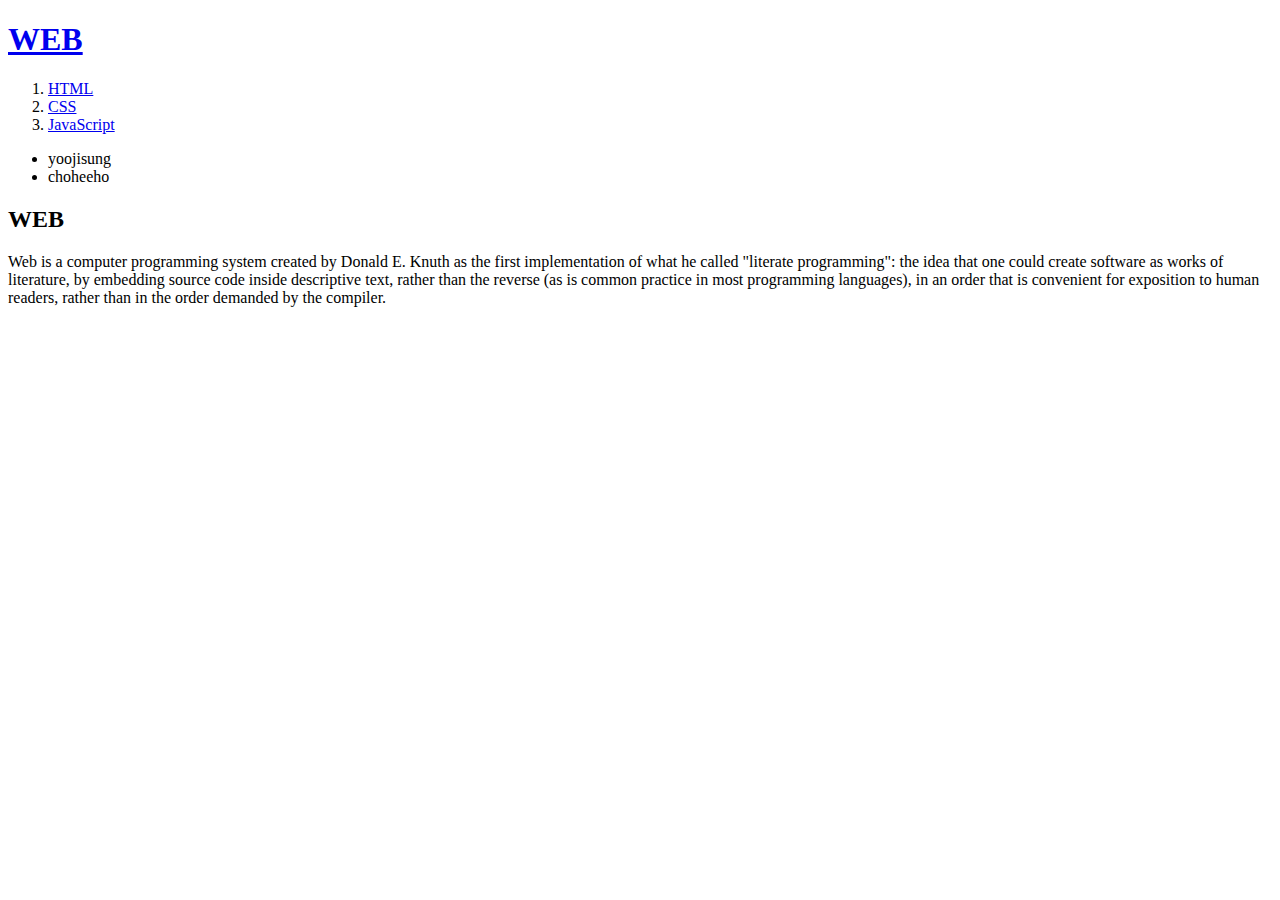
<file: index.Html>
<!doctype html>
<html>
<head>
<title>WEB1 - Welcome</title>
</head>

<body>
  <h1><a href="index.html">WEB</a></h1>
<ol>
  <li><a href="1.html"> HTML<a/></li>
  <li><a href="2.html"> CSS</a></li>
  <li><a href="3.html"> JavaScript</a></li>
</ol>
<ul>
  <li>yoojisung</li>
  <li>choheeho</li>
</ul>
<h2>WEB</h2>
<p>Web is a computer programming system created by Donald E. Knuth as the first implementation of what he called "literate programming": the idea that one could create software as works of literature, by embedding source code inside descriptive text, rather than the reverse (as is common practice in most programming languages), in an order that is convenient for exposition to human readers, rather than in the order demanded by the compiler.</p>
</body>
</html>
</file>
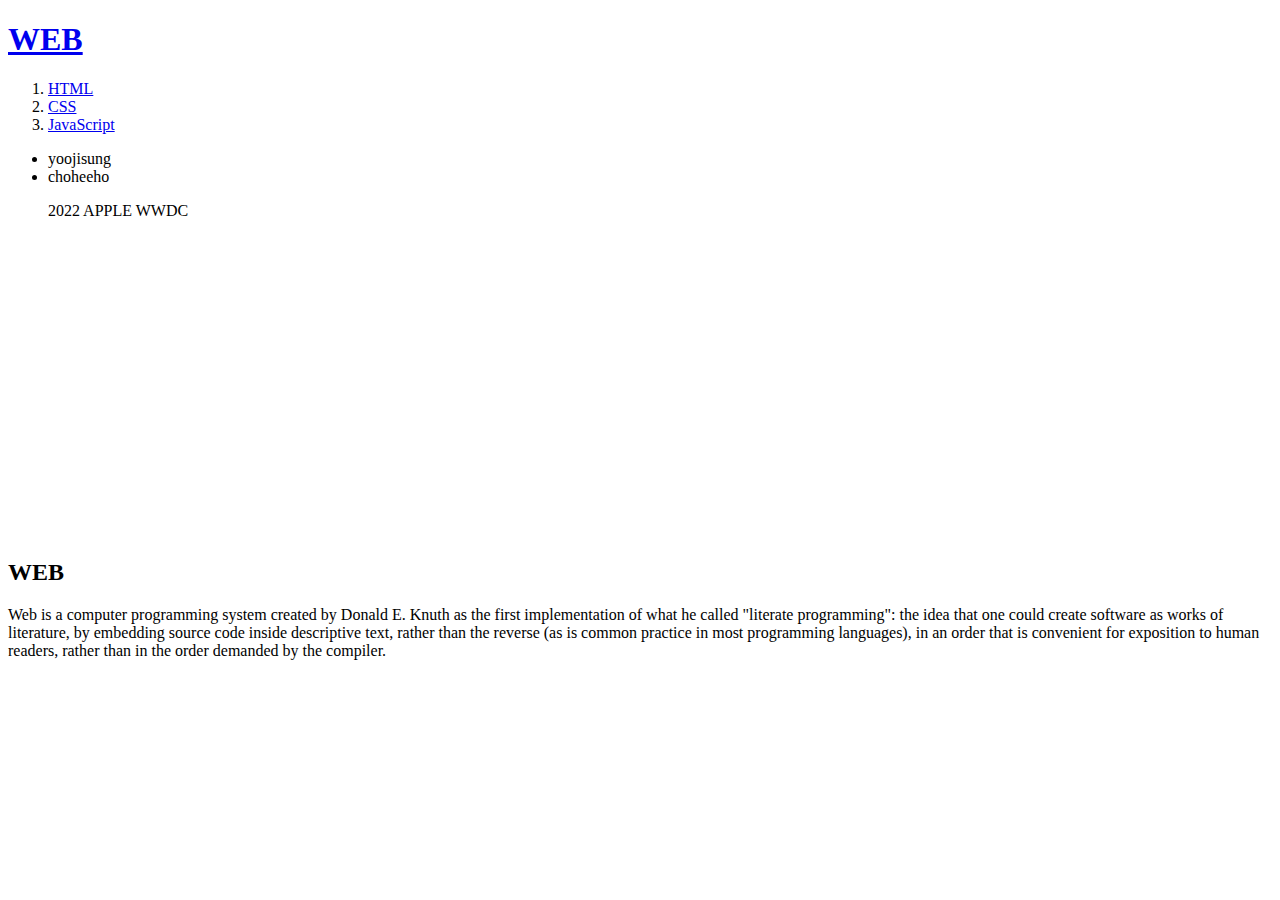
<file: index.html>
<!doctype html>
<html>
<head>
<title>WEB1 - Welcome</title>
</head>

<body>
  <h1><a href="index.html">WEB</a></h1>
<ol>
  <li><a href="1.html"> HTML<a/></li>
  <li><a href="2.html"> CSS</a></li>
  <li><a href="3.html"> JavaScript</a></li>
</ol>
<ul>
  <li>yoojisung</li>
  <li>choheeho</li>
  <p>
    2022 APPLE WWDC<br>
    <iframe width="560" height="315" src="https://www.youtube.com/embed/q5D55G7Ejs8" title="YouTube video player" frameborder="0" allow="accelerometer; autoplay; clipboard-write; encrypted-media; gyroscope; picture-in-picture" allowfullscreen></iframe>
  </p>
</ul>
<h2>WEB</h2>
<p>Web is a computer programming system created by Donald E. Knuth as the first implementation of what he called "literate programming": the idea that one could create software as works of literature, by embedding source code inside descriptive text, rather than the reverse (as is common practice in most programming languages), in an order that is convenient for exposition to human readers, rather than in the order demanded by the compiler.</p>

<div id="disqus_thread"></div>
<script>
    /**
    *  RECOMMENDED CONFIGURATION VARIABLES: EDIT AND UNCOMMENT THE SECTION BELOW TO INSERT DYNAMIC VALUES FROM YOUR PLATFORM OR CMS.
    *  LEARN WHY DEFINING THESE VARIABLES IS IMPORTANT: https://disqus.com/admin/universalcode/#configuration-variables    */
    /*
    var disqus_config = function () {
    this.page.url = PAGE_URL;  // Replace PAGE_URL with your page's canonical URL variable
    this.page.identifier = PAGE_IDENTIFIER; // Replace PAGE_IDENTIFIER with your page's unique identifier variable
    };
    */
    (function() { // DON'T EDIT BELOW THIS LINE
    var d = document, s = d.createElement('script');
    s.src = 'https://webpic.disqus.com/embed.js';
    s.setAttribute('data-timestamp', +new Date());
    (d.head || d.body).appendChild(s);
    })();
</script>
<noscript>Please enable JavaScript to view the <a href="https://disqus.com/?ref_noscript">comments powered by Disqus.</a></noscript>
<!--Start of Tawk.to Script-->
<script type="text/javascript">
var Tawk_API=Tawk_API||{}, Tawk_LoadStart=new Date();
(function(){
var s1=document.createElement("script"),s0=document.getElementsByTagName("script")[0];
s1.async=true;
s1.src='https://embed.tawk.to/62bbc6f37b967b117996ff25/1g6mo29oc';
s1.charset='UTF-8';
s1.setAttribute('crossorigin','*');
s0.parentNode.insertBefore(s1,s0);
})();
</script>
<!--End of Tawk.to Script-->
</body>
</html>
</file>
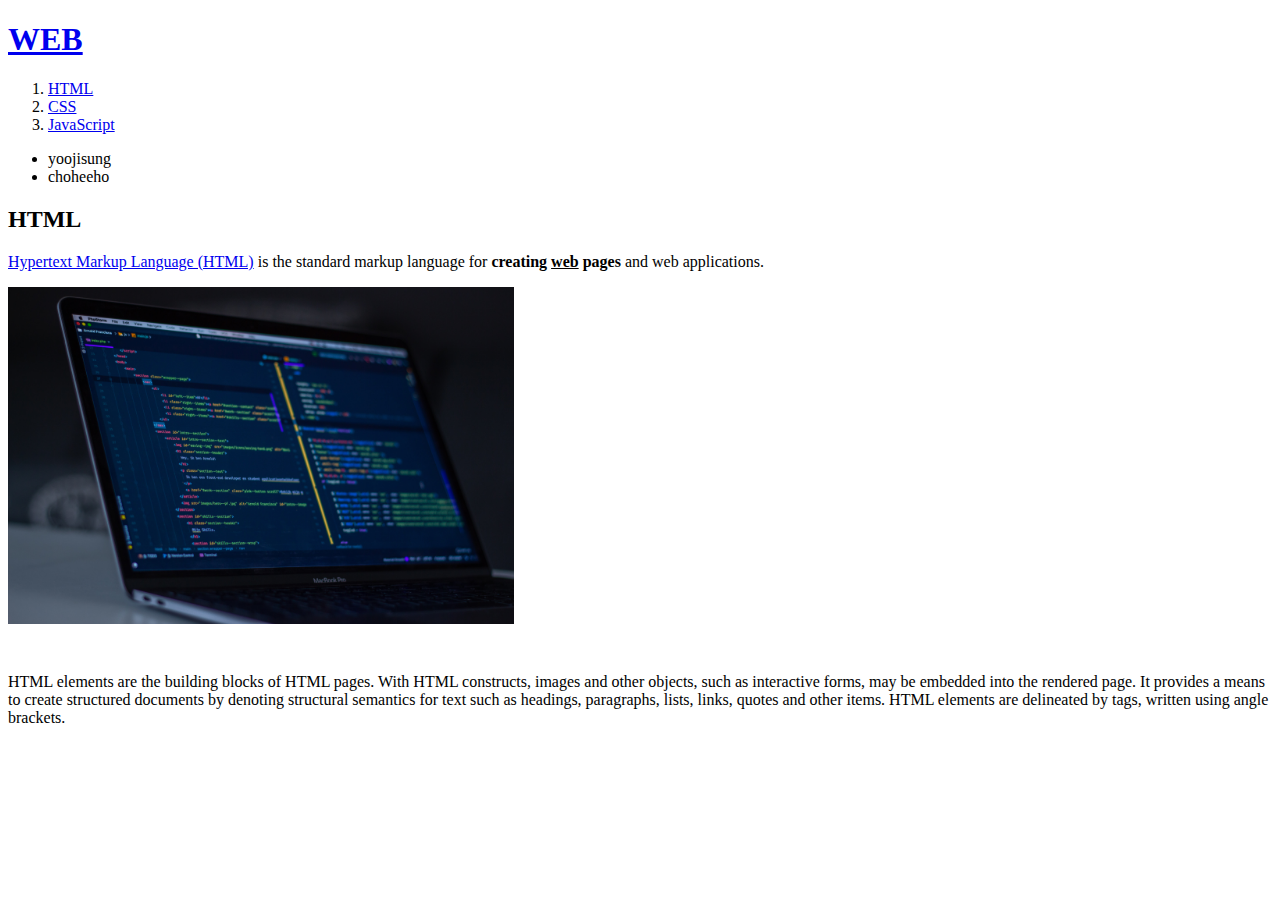
<file: 1.html>
<!doctype html>
<html>
<head>
<title>WEB1 - html</title>
</head>

<body>
  <h1><a href="index.html">WEB</a></h1>
<ol>
  <li><a href="1.html"> HTML<a/></li>
  <li><a href="2.html"> CSS</a></li>
  <li><a href="3.html"> JavaScript</a></li>
</ol>
<ul>
  <li>yoojisung</li>
  <li>choheeho</li>
</ul>
<h2>HTML</h2>
<p><a href="https://www.w3schools.com/html/html_intro.asp" target="_blank" title="HTML Introduction">Hypertext Markup Language (HTML)</a> is the standard markup language for <strong>creating <u>web</u> pages</strong> and web applications.</p>
<img src="coding.jpg" width="40%">
<p style="margin-top:45px;0">HTML elements are the building blocks of HTML pages. With HTML constructs, images and other objects, such as interactive forms,
   may be embedded into the rendered page. It provides a means to create structured documents by denoting structural semantics for text
   such as headings, paragraphs, lists, links, quotes and other items. HTML elements are delineated by tags, written using angle brackets.</p>
</body>
</html>
</file>
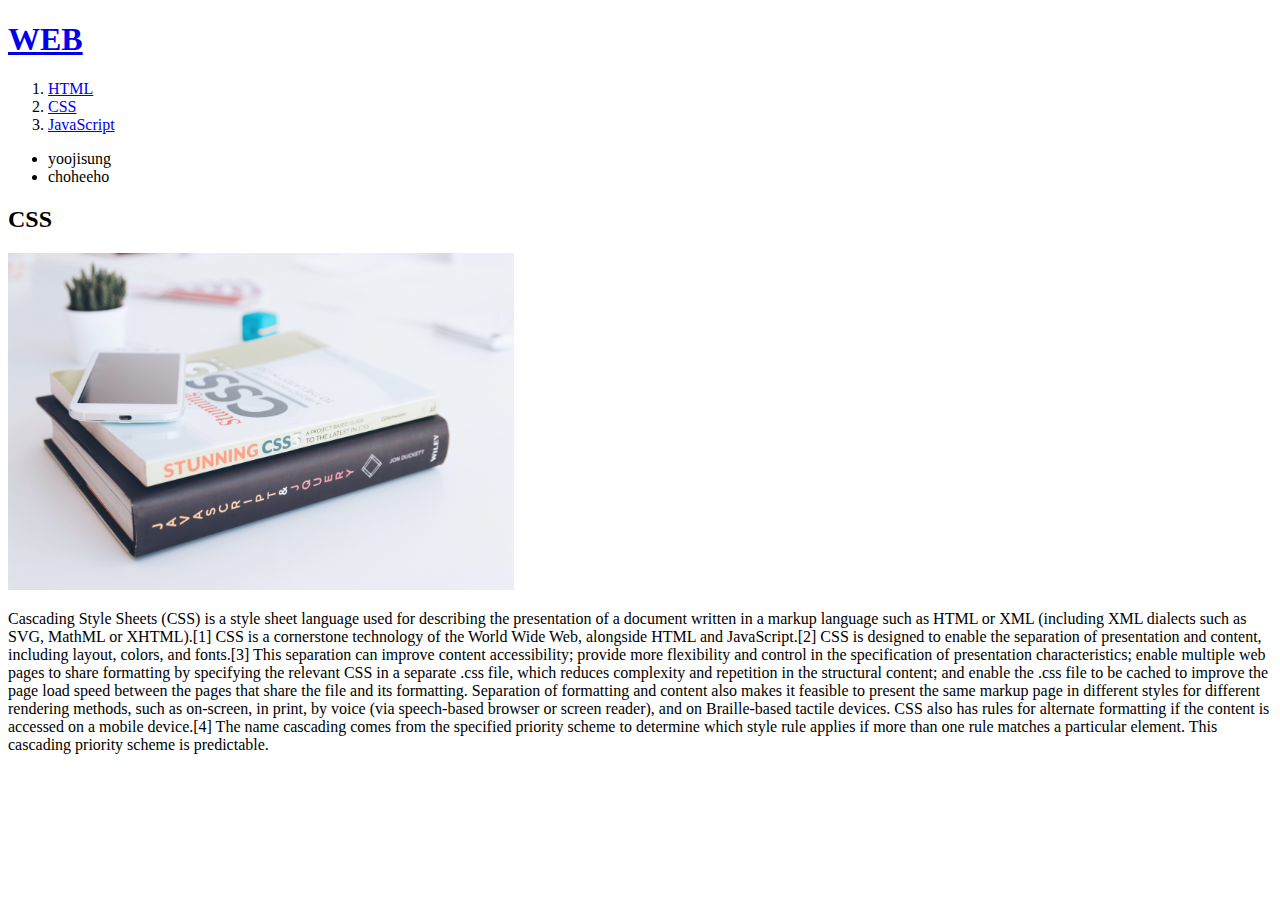
<file: 2.html>
<!doctype html>
<html>
<head>
<title>WEB1 - CSS</title>
</head>

<body>
  <h1><a href="index.html">WEB</a></h1>
<ol>
  <li><a href="1.html"> HTML<a/></li>
  <li><a href="2.html"> CSS</a></li>
  <li><a href="3.html"> JavaScript</a></li>
</ol>
<ul>
  <li>yoojisung</li>
  <li>choheeho</li>
</ul>
<h2>CSS</h2>
<p><img src="CSSpic.jpg" width="40%"></p>
<p>
  Cascading Style Sheets (CSS) is a style sheet language used for describing the presentation of a document written in a markup language such as HTML or XML (including XML dialects such as SVG, MathML or XHTML).[1] CSS is a cornerstone technology of the World Wide Web, alongside HTML and JavaScript.[2]

  CSS is designed to enable the separation of presentation and content, including layout, colors, and fonts.[3] This separation can improve content accessibility; provide more flexibility and control in the specification of presentation characteristics; enable multiple web pages to share formatting by specifying the relevant CSS in a separate .css file, which reduces complexity and repetition in the structural content; and enable the .css file to be cached to improve the page load speed between the pages that share the file and its formatting.

  Separation of formatting and content also makes it feasible to present the same markup page in different styles for different rendering methods, such as on-screen, in print, by voice (via speech-based browser or screen reader), and on Braille-based tactile devices. CSS also has rules for alternate formatting if the content is accessed on a mobile device.[4]

  The name cascading comes from the specified priority scheme to determine which style rule applies if more than one rule matches a particular element. This cascading priority scheme is predictable.
</p>
</body>
</html>
</file>
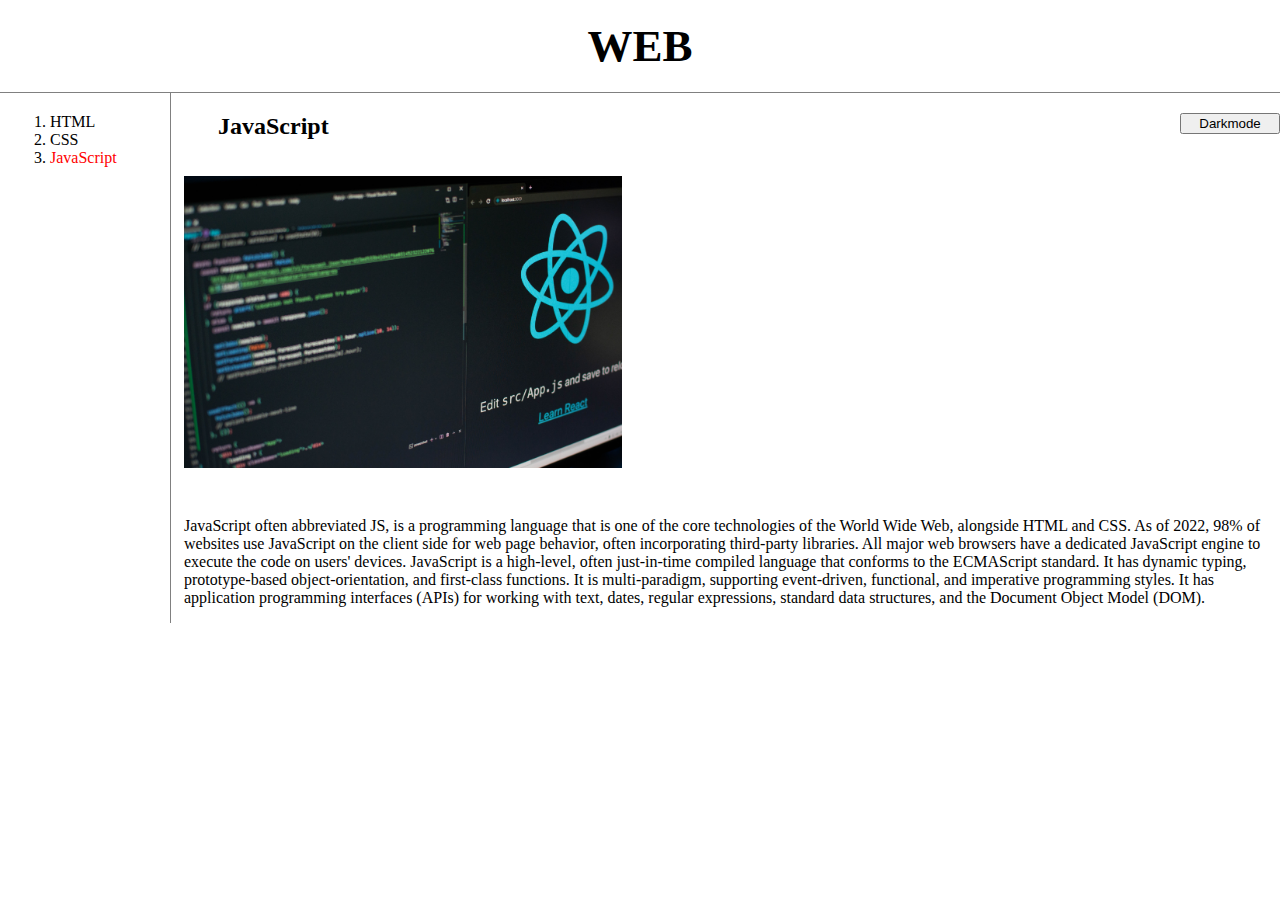
<file: 3.html>
<!doctype html>
<html>
<head>
<title>WEB1 - JavaScript</title>
</head>
<link rel="stylesheet" href="style.css">
<body class="day">
  <h1><a href="index.html">WEB</a></h1>
  <div id="grid">
<ol>
  <li><a href="1.html" class="saw"> HTML</a></li>
  <li><a href="2.html"class="saw"> CSS</a></li>
  <li><a href="3.html" id="active"> JavaScript</a></li>
</ol>
  <div>
    <div class="plusJv">
      <div><h2>JavaScript</h2></div>
      <div><input type="button" value="Darkmode" onclick="
        const target = document.querySelector('body')
        if(target.classList.contains('night')) {
          target.classList.replace('night','day');
          this.value = 'Darkmode';
        } else {
          target.classList.replace('day','night');
          this.value = 'Daymode';
        }
        ">
      </div>
    </div>
    <p><img src="JSpic.jpg" width="40%"></p>
    <p style="margin-top:45px;0">JavaScript often abbreviated JS, is a programming language that is one of the core technologies of the World Wide Web, alongside HTML and CSS. As of 2022, 98% of websites use JavaScript on the client side for web page behavior, often incorporating third-party libraries. All major web browsers have a dedicated JavaScript engine to execute the code on users' devices.

      JavaScript is a high-level, often just-in-time compiled language that conforms to the ECMAScript standard. It has dynamic typing, prototype-based object-orientation, and first-class functions. It is multi-paradigm, supporting event-driven, functional, and imperative programming styles. It has application programming interfaces (APIs) for working with text, dates, regular expressions, standard data structures, and the Document Object Model (DOM).</p>
  </div>
</div>
</body>
</html>
</file>
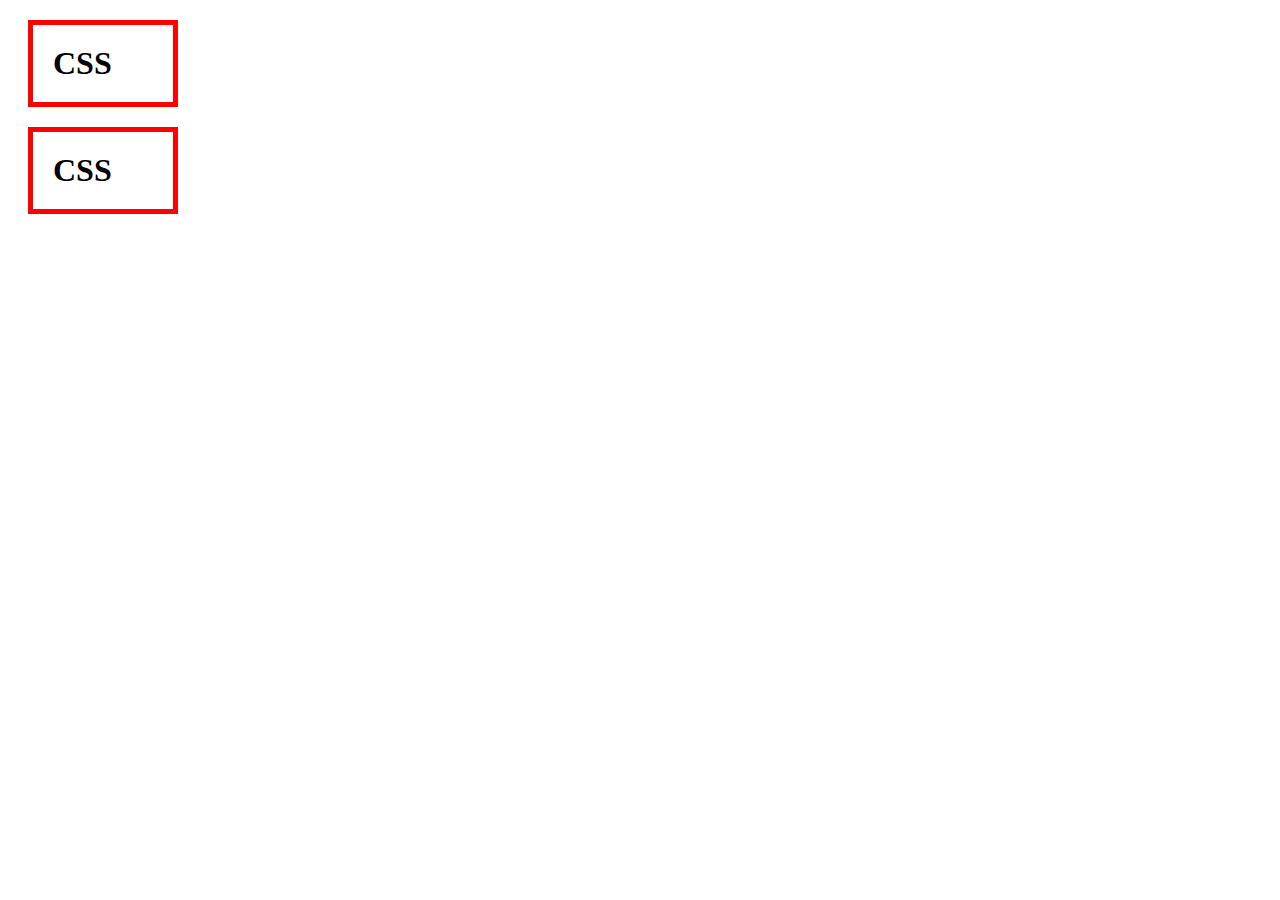
<file: box.html>
<!DOCTYPE html>
<html>
  <head>
    <meta charset="utf-8">
    <title></title>
  </head>
 <style>
    h1 {
      border: 5px solid red;
      padding:20px;
      margin:20px;
      width:100px;
        }
  </style>
  <body>
    <h1>CSS</h1>
    <h1>CSS</h1>
  </body>
</html>
</file>
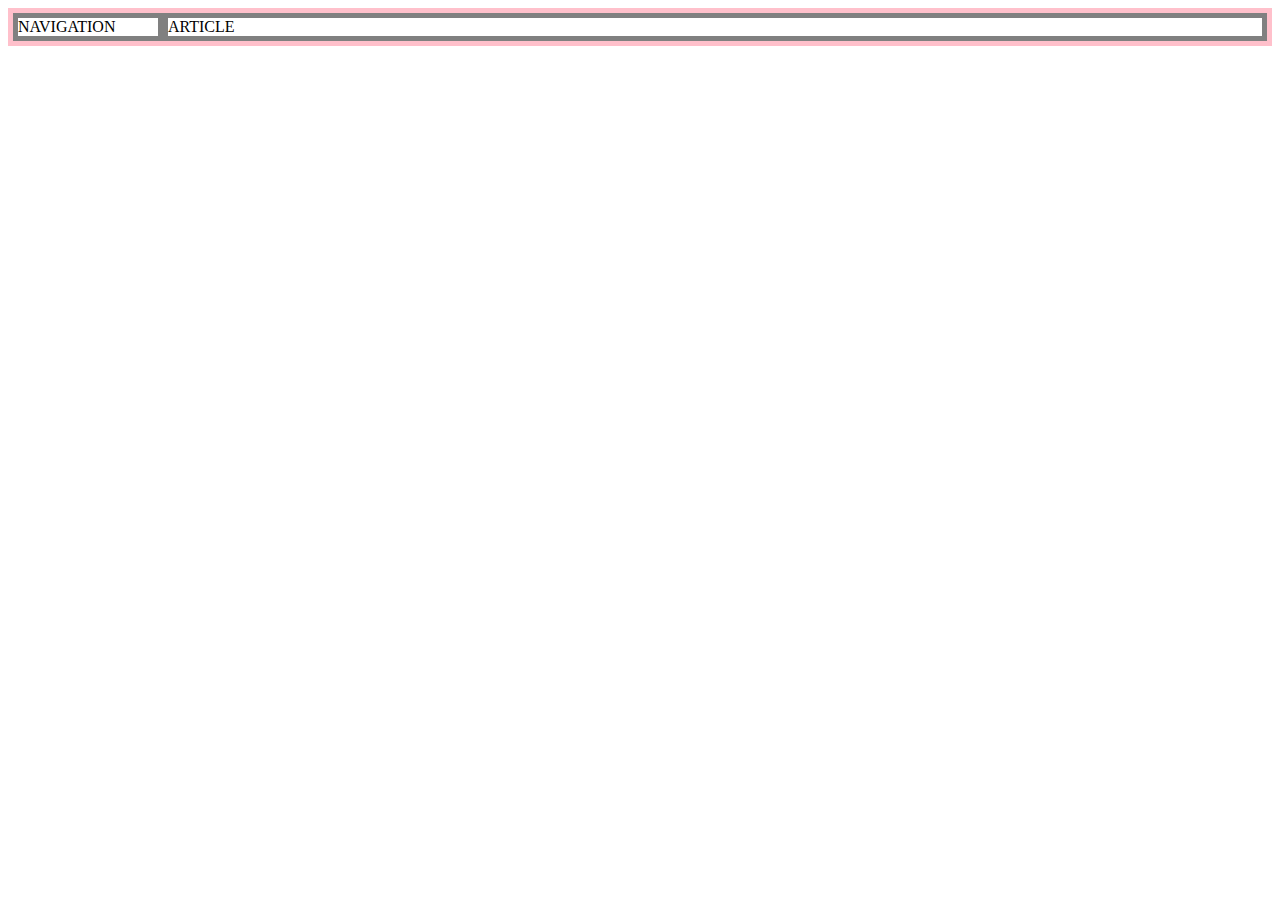
<file: grid.html>
<!DOCTYPE html>
<html>
  <head>
    <meta charset="utf-8">
    <title></title>
    <style>
      div {
        border:5px solid gray;
        display:grid;
        grid-template-columns: 150px 1fr;
      }
      #grid {
        border:5px solid pink;
      }
    </style>
  </head>
  <body>
    <div id="grid">
      <div>NAVIGATION</div>
      <div>ARTICLE</div>
    </div>
    <!--span:inline element-->
  </body>
</html>
</file>
<file: style.css>
body{
    margin:0;
  }
  a:link {
    text-decoration: none;
  }
  a:hover {
    text-decoration: underline;
  }
  h1 {
    font-size:45px;
    text-align: center;
    border-bottom:1px solid gray;
    margin:0;
    padding:20px;
  }
  ol{
    border-right:1px solid gray;
    width:100px;
    margin:0;
    padding:20px;
  }
  body.night {
    background-color: #282828;
    color: white;
  }
  body.day {
    background-color: white;
    color: black;
  }
  .day a {
    color: black;
  }
  .night a {
    color: white;
  }
  #active {
    color:red;
  }
  #grid{
    display: grid;
    grid-template-columns: 150px 1fr;
  }
  #grid ol{
    padding-left:33px;
  }
  #grid #article{
    padding-left:25px;
  }
  div {
    margin-left: 17px;
  }
.plusJv {
    display: grid;
    grid-template-columns:10fr 1fr;
  }
.plusJv input {
  margin-top: 20px;
  width: 100px;
}
  @media(max-width:800px){
    #grid{
      display: block;
    }
    ol{
      border-right:none;
    }
    h1 {
      border-bottom:none;
    }
  }
</file>
